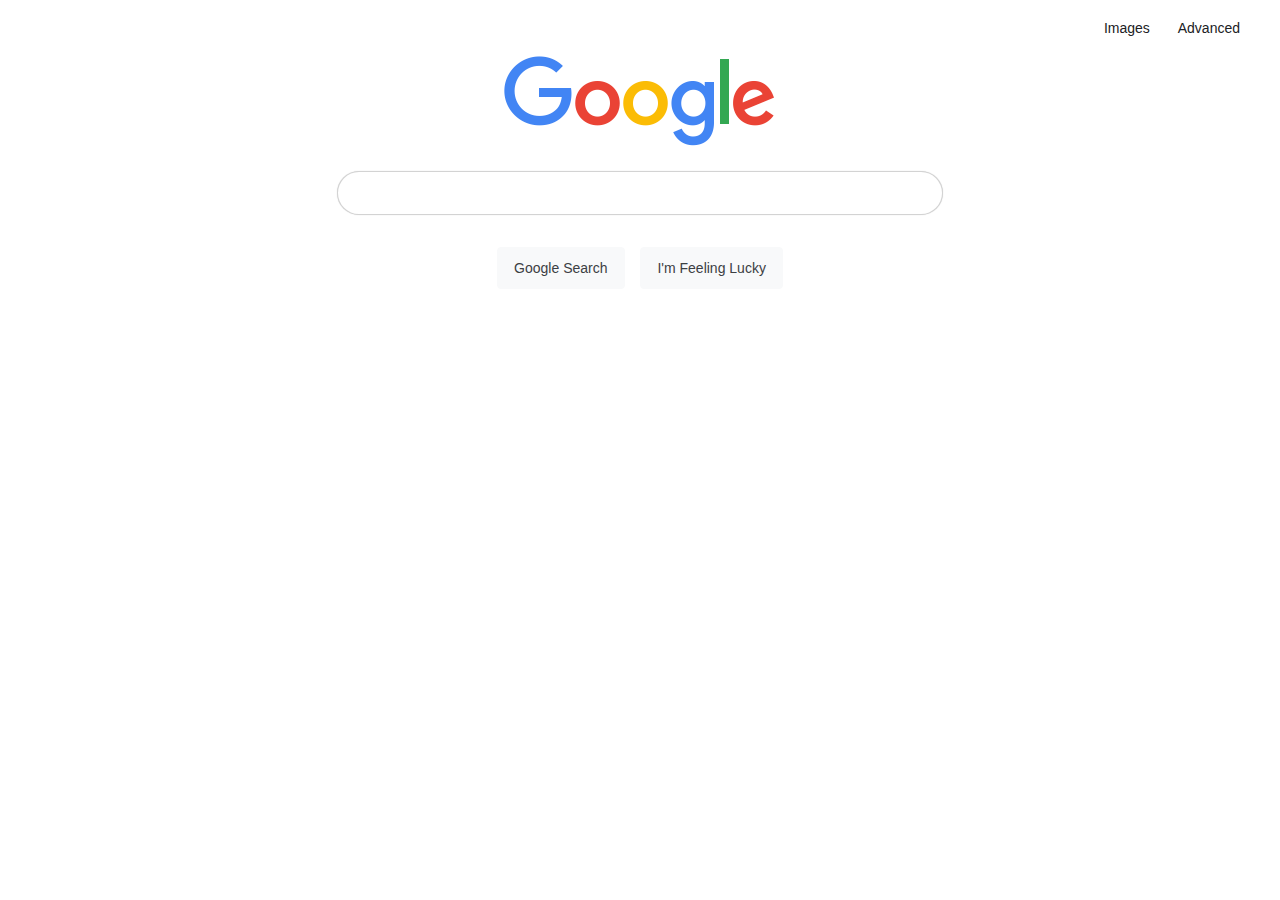
<file: index.html>
<!DOCTYPE html>
<html lang="en">

<head>
    <meta charset="UTF-8">
    <meta http-equiv="X-UA-Compatible" content="IE=edge">
    <meta name="viewport" content="width=device-width, initial-scale=1.0">
    <link rel="stylesheet" href="style.css">
    <title>Search</title>
</head>

<body>
    <nav>
        <a href="image.html">Images</a>
        <a href="advanced.html">Advanced</a>
    </nav>
    <main>
        <img src=".\images\googlelogo_color_272x92dp.png" alt="Google">
        <form action="https://www.google.com/search">
            <input type="text" name="q" autocomplete="off">
            <p>
                <input class="buttons" type="submit" value="Google Search">
                <input class="buttons" type="submit" name="btnI" value="I'm Feeling Lucky">
            </p>

            </form>
    </main>
</body>

</html>
</file>
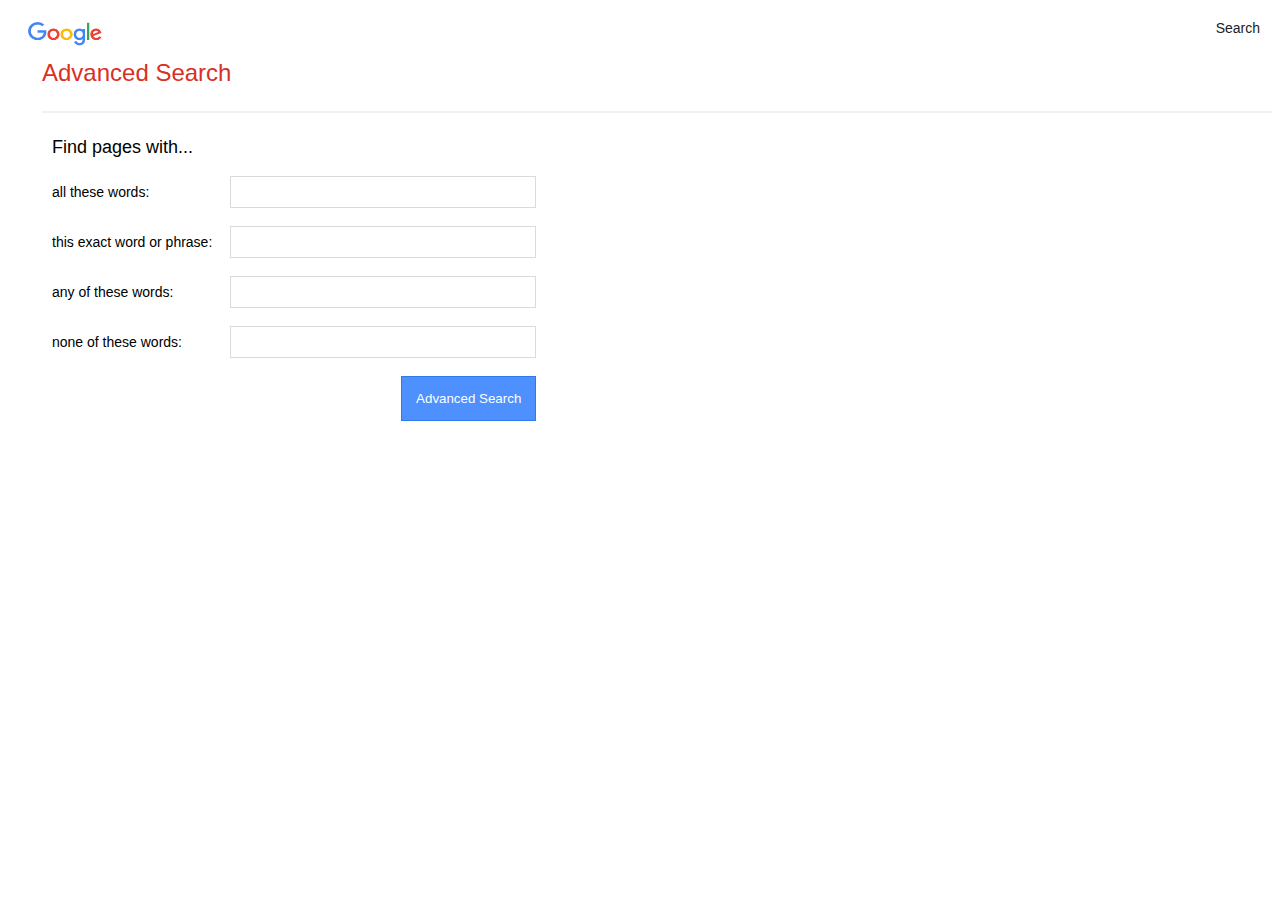
<file: advanced.html>
<!DOCTYPE html>
<html lang="en">

<head>
    <meta charset="UTF-8">
    <meta http-equiv="X-UA-Compatible" content="IE=edge">
    <meta name="viewport" content="width=device-width, initial-scale=1.0">
    <title>Search</title>
    <link rel="stylesheet" href="advancedstyle.css">
</head>

<body>
    <img class="image" src=".\images\googlelogo_color_272x92dp.png" alt="Google" height="24" width="74">
    <a class="link" href="index.html">Search</a><br>
    <main style="text-align: left">
        <p class="title">Advanced Search</p>
        <div class="hr"></div>
        <p>
        <form action="https://google.com/search">
            <table>

                <thead>
                    <th>Find pages with...</th>
                    <th><!-- placeholder --></th>
                </thead>
                <tbody>
                    <tr>
                        <td>all these words:</td>
                        <td><input class="text" type="text" name="as_q" autocomplete="off"></td>
                    </tr>
                    <tr>
                        <td>this exact word or phrase:</td>
                        <td><input class="text" type="text" name="as_epq" autocomplete="off"></td>
                    </tr>
                    <tr>
                        <td>any of these words:</td>
                        <td><input class="text" type="text" name="as_oq" autocomplete="off"></td>
                    </tr>
                    <tr>
                        <td>none of these words:</td>
                        <td><input class="text" type="text" name="as_eq" autocomplete="off"></td>
                    </tr>
                    <tr>
                        <td></td>
                        <td style="text-align: right"><input type="submit" value="Advanced Search">
                        </td>
                    </tr>
                </tbody>
            </table>

        </form>
        </p>
    </main>
</body>

</html>
</file>
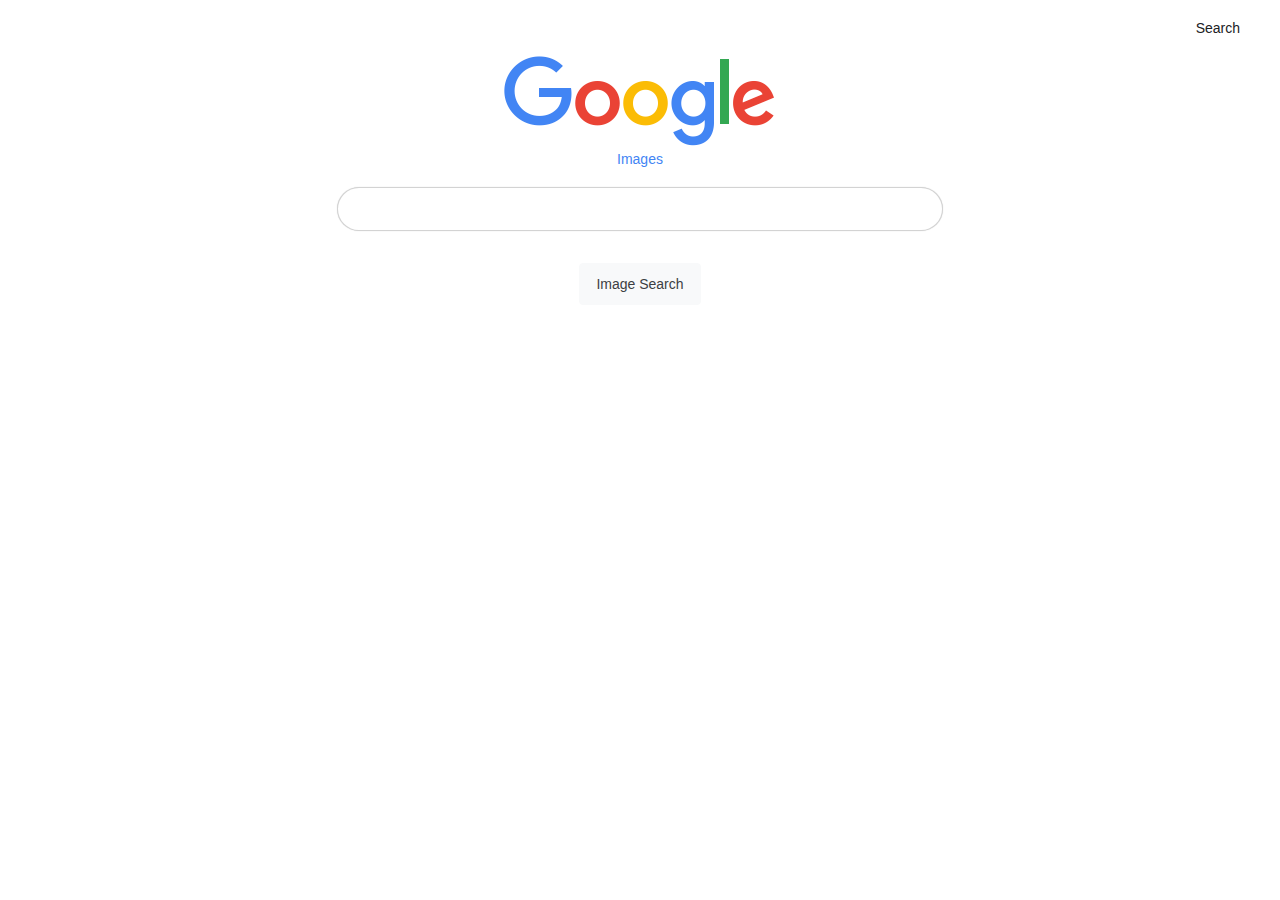
<file: image.html>
<!DOCTYPE html>
<html lang="en">

<head>
    <meta charset="UTF-8">
    <meta http-equiv="X-UA-Compatible" content="IE=edge">
    <meta name="viewport" content="width=device-width, initial-scale=1.0">
    <link rel="stylesheet" href="style.css">
    <title>Search</title>
</head>

<body>
    <nav>
        <a href="index.html">Search</a>
    </nav>
    <main>
        <img src=".\images\googlelogo_color_272x92dp.png" alt="Google">
        <div style="color: #4285f4">Images</div>

        <form action="https://image.google.com/images">
            <input type="text" name="q" autocomplete="off">
            <p>
                <input class="buttons" type="submit"  value="Image Search">
            </p>
        </form>
    </main>
</body>

</html>
</file>
<file: style.css>
body {
    font-family: Arial, Helvetica, sans-serif;
    font-size: 14px;
}

nav {
    text-align: right;
    margin: 20px;
}

nav>a {
    color: #202124;
    text-decoration: none;
    margin: 12px;
}

nav>a:hover {
    text-decoration: underline;
}

p {
    margin-block-start: 0px;
    margin-block-end: 0px;
}

main {
    text-align: center;
    margin: 20px;
}

input[type="text"] {
    border-radius: 25px;
    border: 1px solid rgba(33, 33, 33, .2);
    box-shadow: 0 0 1px rgba(33, 33, 33, .2);
    margin: 20px;
    width: 600px;
    height: 40px;
    font-size: 16px;

}

input[type="text"]:hover, input[type="text"]:focus {
    box-shadow: 0 0 5px rgba(33, 33, 33, .2);
    outline-width: 0;
}

.buttons {
    color: #3c4043;
    background-color: #f8f9fa;
    border: 1px solid #f8f9fa;
    border-radius: 4px;
    font-size: 14px;
    margin: 12px 6px;
    padding: 12px 16px;

}

.buttons:hover {
    box-shadow: 0 0 1px rgba(33, 33, 33, .2);
    cursor: pointer;
    border: 1px solid rgba(33, 33, 33, .2);
}
</file>
<file: advancedstyle.css>
body {
    font-family: Arial, Helvetica, sans-serif;
    font-size: 14px;
    margin-left: 42px;
}


a {
    text-align: right;
    margin: 20px;
    color: #202124;
    text-decoration: none;
    margin: 12px;
}

a:hover {
    text-decoration: underline;
}

th, td {
    padding: 8px;
}

th {
    font-weight: lighter;
    font-size: 18px;
}

input[type="text"] {
    height: 28px;
    width: 300px;
    border-radius: 0px;
    border: 1px solid #dadada;
}

input[type="text"]:hover, input[type="text"]:focus {
    outline-width: 0;
}

input[type="submit"] {
    background-color: #4d90fe;
    color: white;
    border: 1px solid #3079ed;
    padding: 14px;
}

input[type="submit"]:hover {
    box-shadow: inset 0 0 3px black;
    cursor: pointer;
}

.hr {
    border: 0.2px solid rgb(240, 240, 240);
}

.title {
    font-size: 24px;
    color: #d93025;
}

.image {
    position: relative;
    top: 14px;
    left: -14px;
}

.link {
    position: absolute;
    top: 0px;
    right: 0px;
    margin: 20px;
}
</file>
